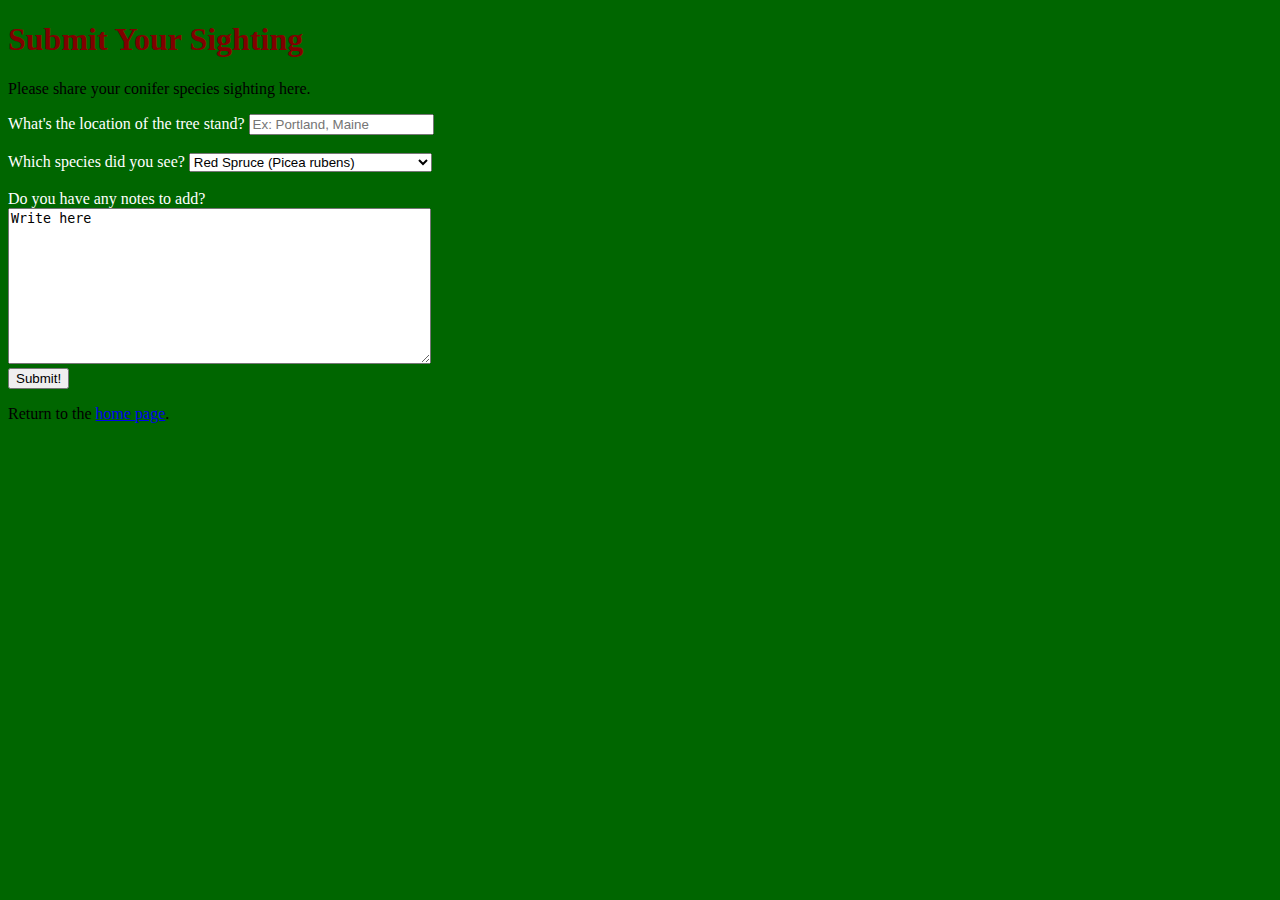
<file: report.html>
<!DOCTYPE html>
<html>
<head>
	<title>Submit Your Sighting</title>
</head>
<body bgcolor="#006600">
	<h1><font color="maroon">Submit Your Sighting</font></h1>
	<p>Please share your conifer species sighting here.
<form action="index.html">
	<div>
    	<label><font color=white>What's the location of the tree stand?</label>
    	<input type="text" name="loc" placeholder="Ex: Portland, Maine">
  	</div>
		<br>
  	<div>
  		<label>Which species did you see?</label>
  		<select name="tree">
        <option value="species">Red Spruce (Picea rubens)</option>
        <option value="species">Balsam Fir (Abies balsamea)</option>
        <option value="species">Eastern Hemlock (Tsuga canadensis)</option>
				<option value="species">Eastern White Pine (Pinus strobus)</option>
      </select>
    </div>
		<br>
    <div>
    	<label>Do you have any notes to add?</label>
    	<br>
    	<textarea name="textarea" rows="10" cols="50">Write here</textarea>
		</font>
				</fieldset>
		<br>
		<button name="data" type="submit">Submit!</button>
	</form>
	</div>
	<div>
		<p>Return to the <a href="index.html">home page</a>.
</body>
</html>
</file>
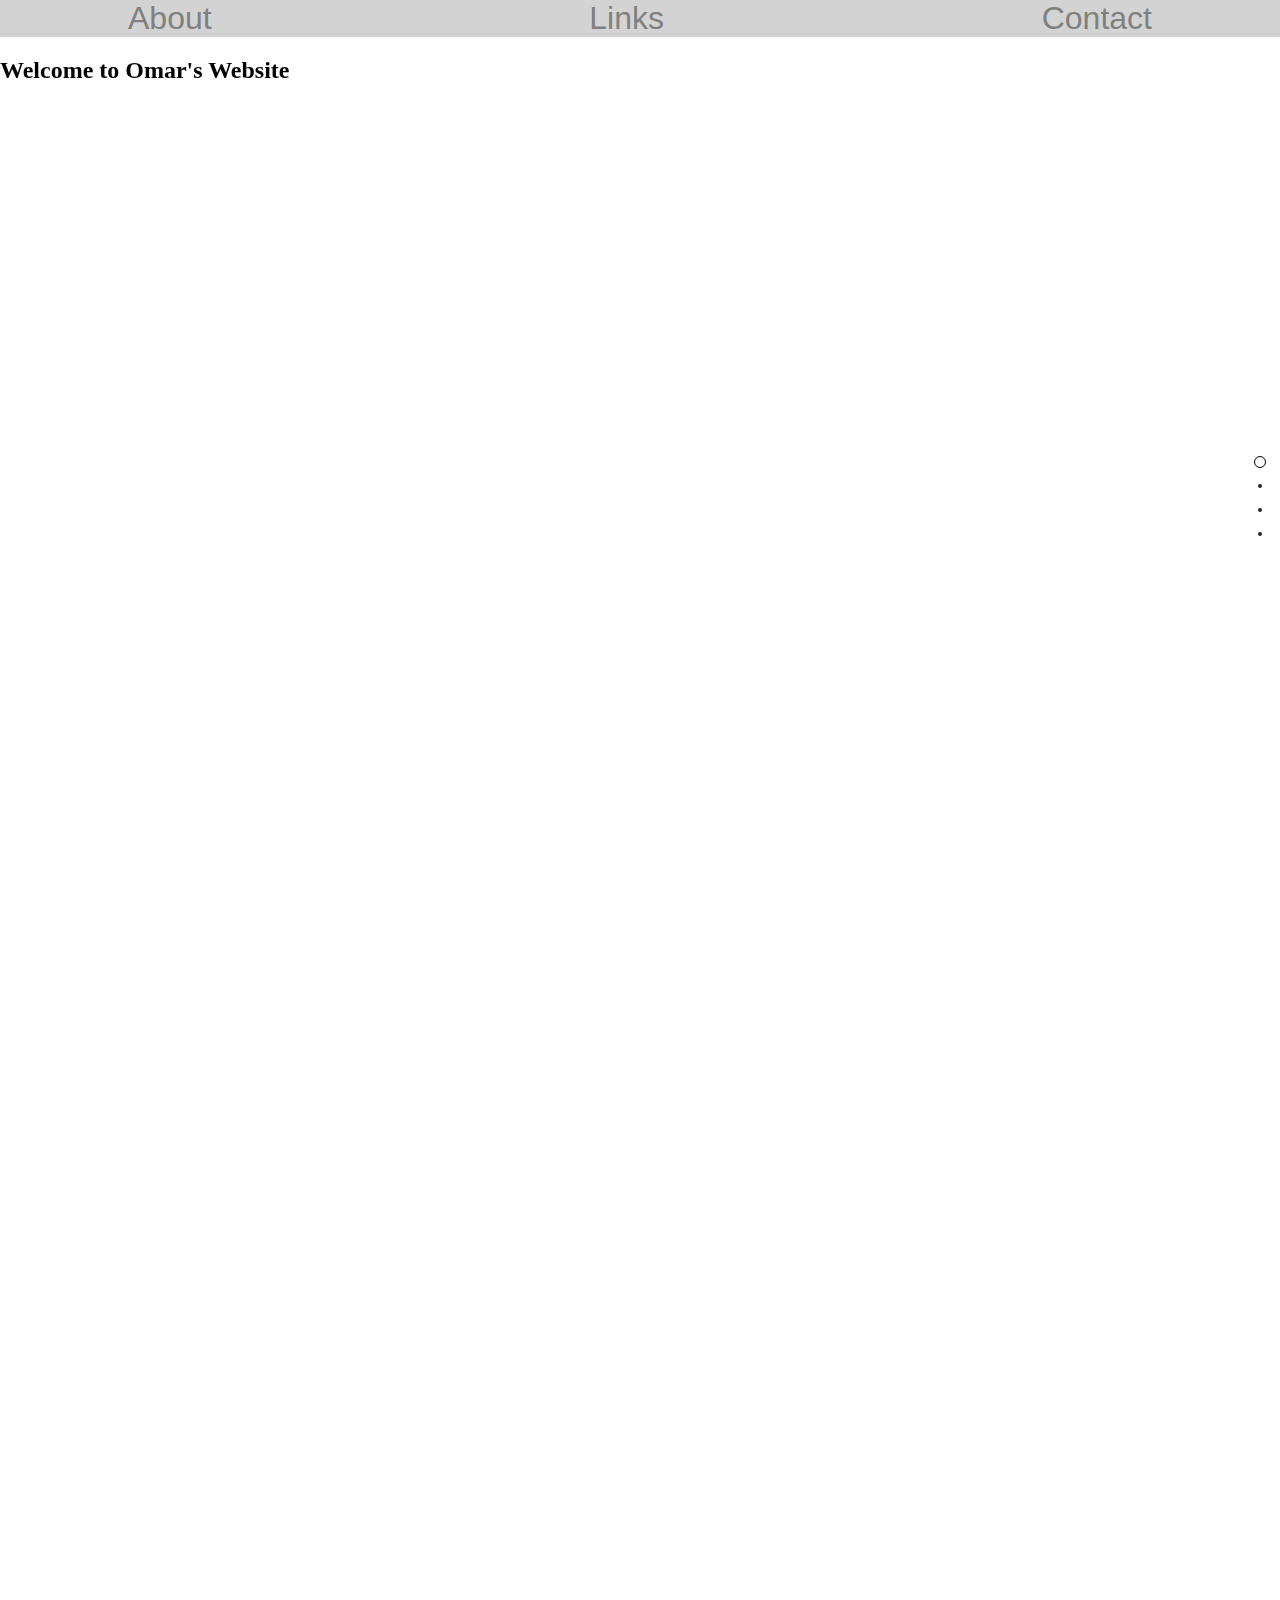
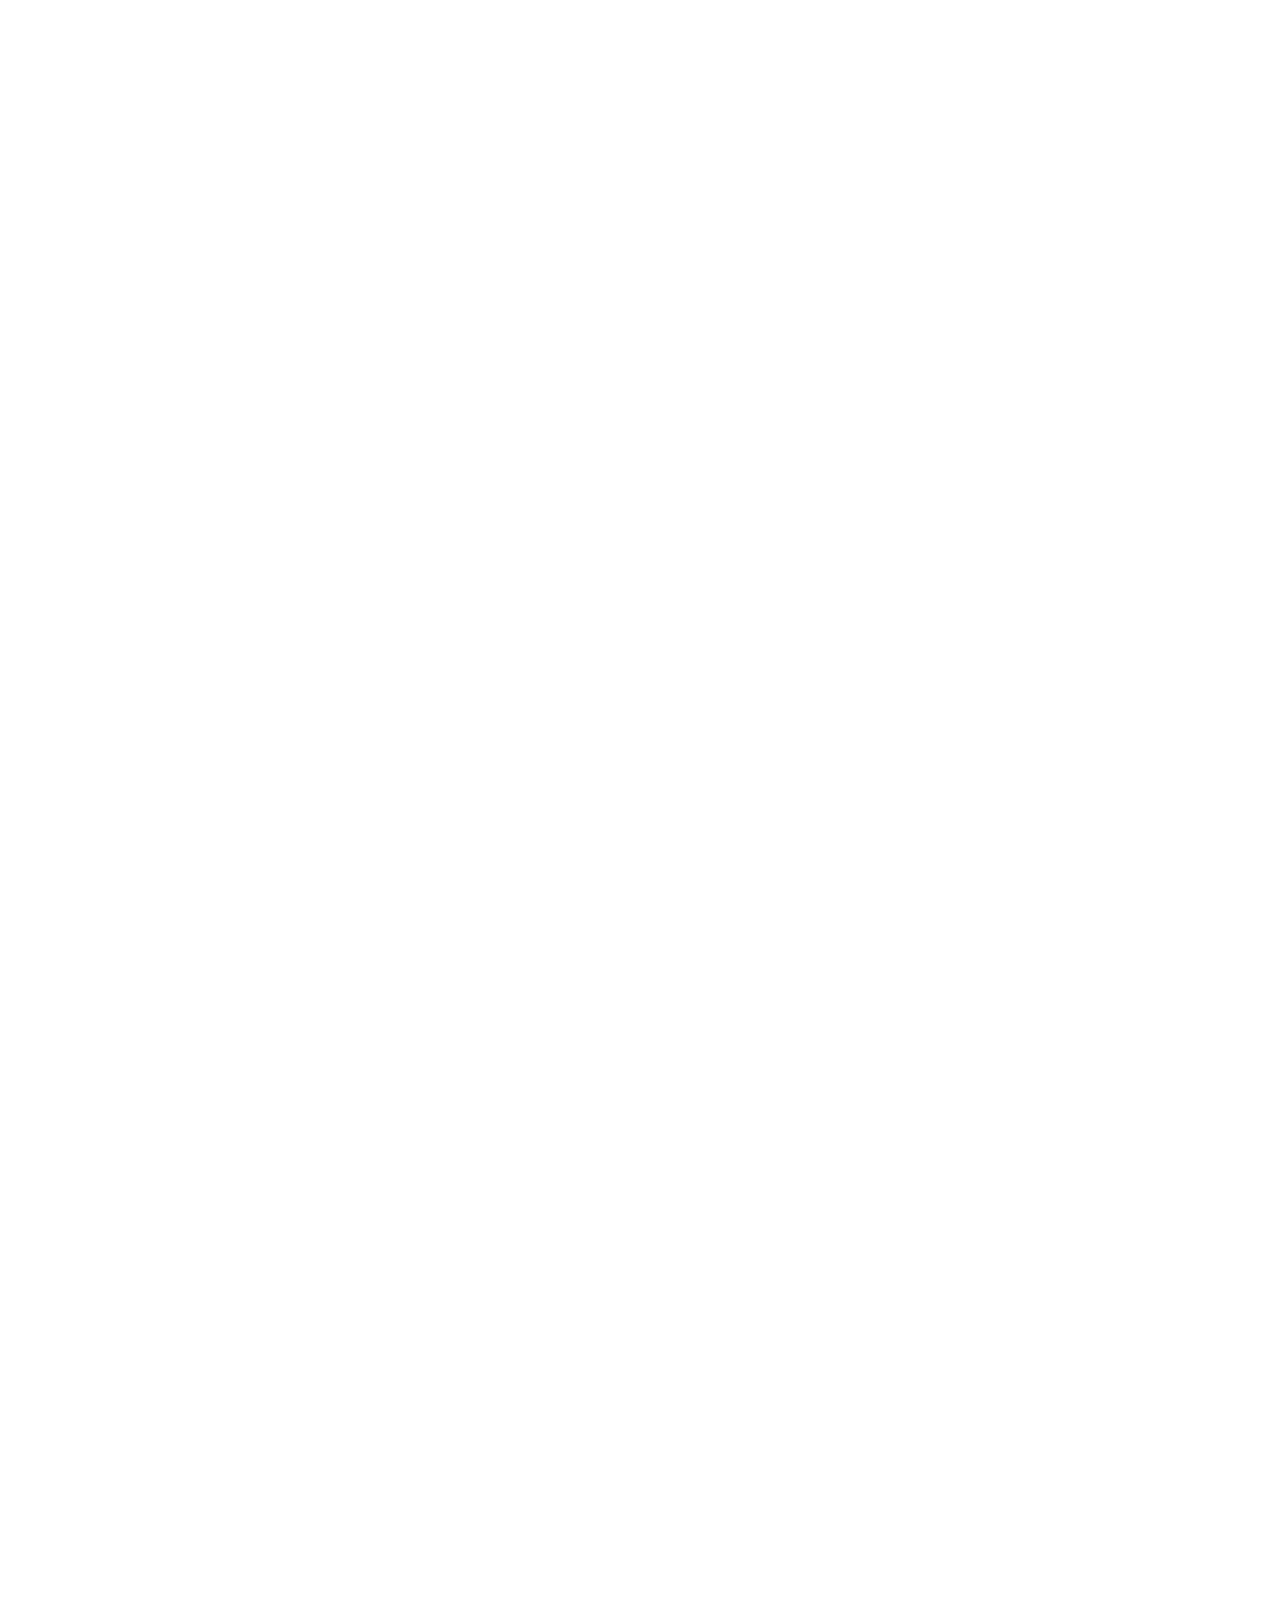
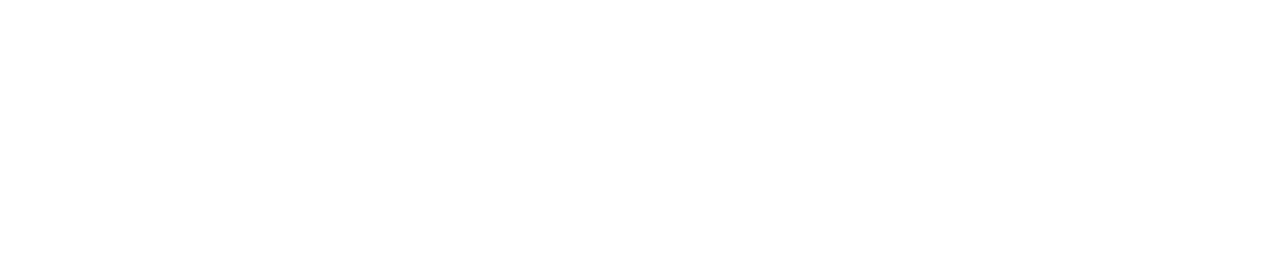
<file: new/main.html>
<!DOCTYPE html>
<html>
  <head>
    <meta charset="utf-8">
    <title>About Omar Malik</title>
    <link rel="stylesheet" type="text/css" href="theme.css">

    <link rel="stylesheet" type="text/css" href="onepage-scroll.css">
    <!-- <script src="https://ajax.googleapis.com/ajax/libs/jquery/3.2.1/jquery.min.js"></script> -->
    <script src="onepagescroll.js"></script>
  </head>
  <body class="loading">
    <div class="header">
      <a class="header-item" href="#">About</a>
      <a class="header-item" href="#">Links</a>
      <a class="header-item" href="#contact">Contact</a>
    </div>
    <div class="main">

      <section>
        <h2>Welcome to Omar's Website</h2>
      </section>
      <section>
        <h2>What do you science and software have in common?</h2>
        <p>They both rely on problem-solving and sharing information</p>
      </section>
      <section>
        <h3>Once upon a time....</h3>
        <div class="parallax"></div>
        <p>First paragraph</p>
        <p>Second paragraph</p>
        <p>Third paragraph</p>
      <section name="contact">
        <h4>here's some contact info.</h4>
      </section>
  </body>
  <script>
  onePageScroll(".main", {
   sectionContainer: "section",     // sectionContainer accepts any kind of selector in case you don't want to use section
   easing: "ease",                  // Easing options accepts the CSS3 easing animation such "ease", "linear", "ease-in",
                                    // "ease-out", "ease-in-out", or even cubic bezier value such as "cubic-bezier(0.175, 0.885, 0.420, 1.310)"
   animationTime: 1000,             // AnimationTime let you define how long each section takes to animate
   pagination: true,                // You can either show or hide the pagination. Toggle true for show, false for hide.
   updateURL: false,                // Toggle this true if you want the URL to be updated automatically when the user scroll to each page.
   beforeMove: function(index) {},  // This option accepts a callback function. The function will be called before the page moves.
   afterMove: function(index) {},   // This option accepts a callback function. The function will be called after the page moves.
   loop: false,                     // You can have the page loop back to the top/bottom when the user navigates at up/down on the first/last page.
   keyboard: true,                  // You can activate the keyboard controls
   responsiveFallback: false        // You can fallback to normal page scroll by defining the width of the browser in which
                                    // you want the responsive fallback to be triggered. For example, set this to 600 and whenever
                                    // the browser's width is less than 600, the fallback will kick in.
}); </script>
</html>

<body>
</file>
<file: new/theme.css>
.header {
  float: top;
  display: flex;
  justify-content: space-between;;
  background-color: lightGrey;
  font-family: sans-serif;
  padding-right: 10%;
  padding-left: 10%;

}

.header a {
  color: grey;
  style: none;
  text-decoration: none;
}

.header-item {
  font-size: 2em;
  color: blue;

}

.parallax {
    /* The image used */
    background-image: url("https://www.themoviedb.org/assets/9b3f9c24d9fd5f297ae433eb33d93514/images/v4/logos/408x161-powered-by-rectangle-green.png");

    /* Set a specific height */
    height: 500px;

    /* Create the parallax scrolling effect */
    background-attachment: fixed;
    background-position: center;
    background-repeat: no-repeat;
    background-size: cover;
}
</file>
<file: new/onepage-scroll.css>
body, html {
  margin: 0;
  overflow: hidden;
  -webkit-transition: opacity 400ms;
  -moz-transition: opacity 400ms;
  transition: opacity 400ms;
}

body, .onepage-wrapper, html {
  display: block;
  position: static;
  padding: 0;
  width: 100%;
  height: 100%;
}

.onepage-wrapper {
  width: 100%;
  height: 100%;
  display: block;
  position: relative;
  padding: 0;
  -webkit-transform-style: preserve-3d;
}

.onepage-wrapper .ops-section {
  width: 100%;
  height: 100%;
  position: relative;
}

.onepage-pagination {
  position: absolute;
  right: 10px;
  top: 50%;
  z-index: 5;
  list-style: none;
  margin: 0;
  padding: 0;
}
.onepage-pagination li {
  padding: 0;
  text-align: center;
}
.onepage-pagination li a{
  padding: 10px;
  width: 4px;
  height: 4px;
  display: block;
  
}
.onepage-pagination li a:before{
  content: '';
  position: absolute;
  width: 4px;
  height: 4px;
  background: rgba(0,0,0,0.85);
  border-radius: 10px;
  -webkit-border-radius: 10px;
  -moz-border-radius: 10px;
}

.onepage-pagination li a.active:before{
  width: 10px;
  height: 10px;
  background: none;
  border: 1px solid black;
  margin-top: -4px;
  left: 8px;
}

.disabled-onepage-scroll, .disabled-onepage-scroll .wrapper {
  overflow: auto;
}

.disabled-onepage-scroll .onepage-wrapper .ops-section {
  position: relative !important;
  top: auto !important;
}
.disabled-onepage-scroll .onepage-wrapper {
  -webkit-transform: none !important;
  -moz-transform: none !important;
  transform: none !important;
  -ms-transform: none !important;
  min-height: 100%;
}


.disabled-onepage-scroll .onepage-pagination {
  display: none;
}

body.disabled-onepage-scroll, .disabled-onepage-scroll .onepage-wrapper, html {
  position: inherit;
}
</file>
